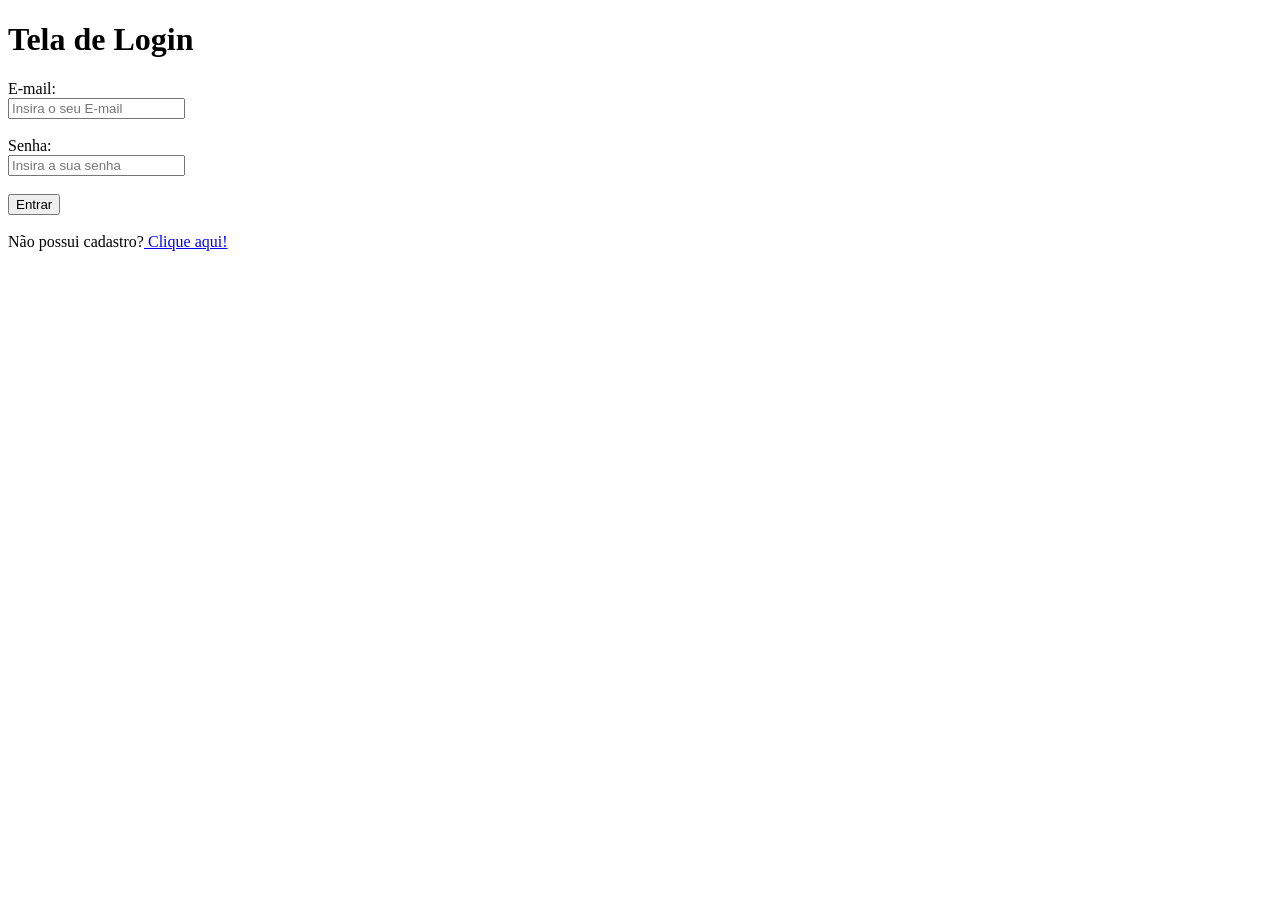
<file: tela-cadastro-login-HTML/login.html>
<!DOCTYPE html>
<html lang="en">
<head>
    <meta charset="UTF-8">
    <meta name="viewport" content="width=device-width, initial-scale=1.0">
    <title>Tela de Login</title>
</head>
<body>
    <h1>Tela de Login</h1>
    E-mail: <br>
    <input type="text" id="input_entrada" placeholder="Insira o seu E-mail"><br><br>
    Senha: <br>
    <input type="password" id="input_senha" placeholder="Insira a sua senha"><br><br>
    <button onclick="entrar()">Entrar</button>
    <div id="mensagem"></div> <br>
    Não possui cadastro?<a href="cadastro.html"> Clique aqui!</a>
</body>
</html>
<script>
    function entrar(){  
        let entrada = input_entrada.value;
        let senha = input_senha.value;
        
        if (entrada == 'helo'){
            mensagem.innerHTML = ``
        } else {
            mensagem.innerHTML = `<span style="color: red;">E-mail ou senha incorretos</span>`
        }
        if (senha == '123'){
            mensagem.innerHTML = ``
        } else {
            mensagem.innerHTML = `<span style="color: red;">E-mail ou senha incorretos</span>`
        } 
   // window.location.href = "cadastro.html"
   
   }
</script>
</file>
